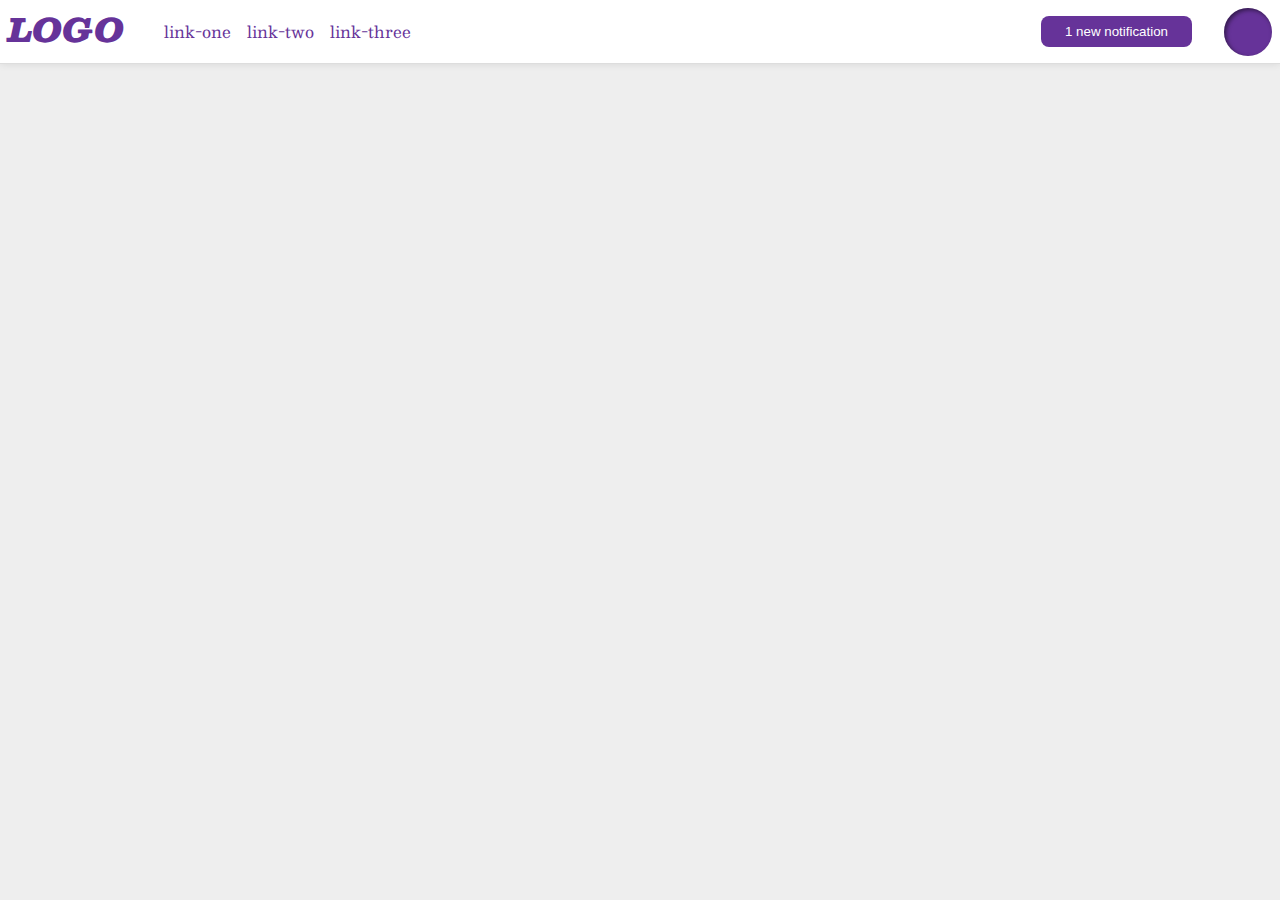
<file: flex/03-flex-header-2/index.html>
<!DOCTYPE html>
<html lang="en">
  <head>
    <meta charset="UTF-8">
    <meta http-equiv="X-UA-Compatible" content="IE=edge">
    <meta name="viewport" content="width=device-width, initial-scale=1.0">
    <title>Flex Header 2</title>
    <link rel="stylesheet" href="style.css">
  </head>
  <body>
    <div class="header">
      <div class="header-l">
        <div class="logo">
          LOGO
        </div>
        <ul class="links">
          <li><a href="google.com">link-one</a></li>
          <li><a href="google.com">link-two</a></li>
          <li><a href="google.com">link-three</a></li>
        </ul>
        </div>
      <div class="header-r">
        <button class="notifications">
          1 new notification
        </button>
        <div class="profile-image"></div>
      </div>
    </div>
  </body>
</html>
</file>
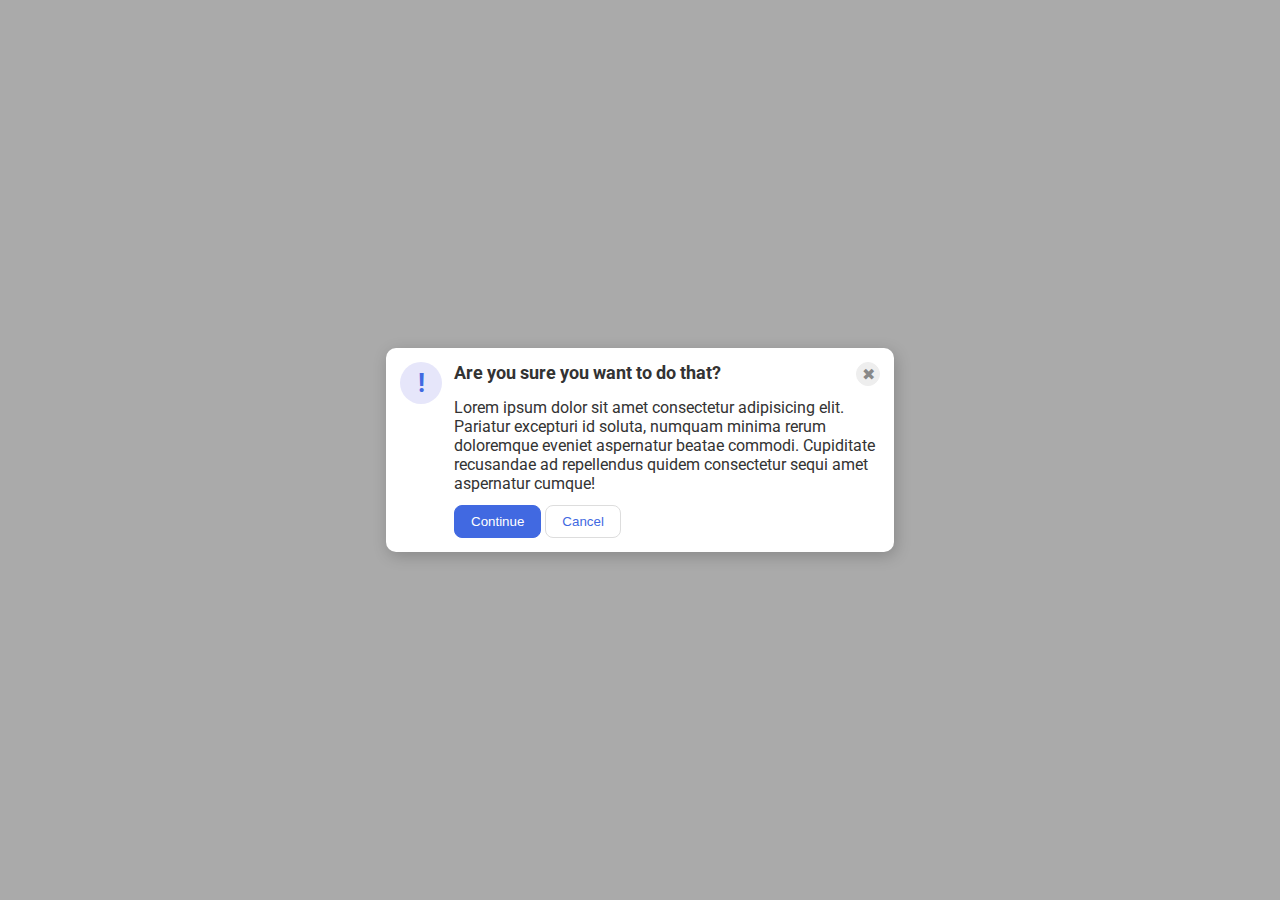
<file: flex/05-flex-modal/index.html>
<!DOCTYPE html>
<html lang="en">
  <head>
    <meta charset="UTF-8">
    <meta http-equiv="X-UA-Compatible" content="IE=edge">
    <meta name="viewport" content="width=device-width, initial-scale=1.0">
    <link rel="stylesheet" href="style.css">
    <title>Modal</title>
  </head>
  <body>
    <div class="modal">
      <div class="icon">!</div>
      <div class="message">
        <div class="top">
          <div class="header">Are you sure you want to do that?</div>
          <button class="close-button">✖</button>
        </div>

        <div class="text">Lorem ipsum dolor sit amet consectetur adipisicing elit. Pariatur excepturi id soluta, numquam minima rerum doloremque eveniet aspernatur beatae commodi. Cupiditate recusandae ad repellendus quidem consectetur sequi amet aspernatur cumque!</div>
	<div class="action">
          <button class="continue">Continue</button>
          <button class="cancel">Cancel</button>
	</div>
      </div>
    </div>
  </body>
</html>
</file>
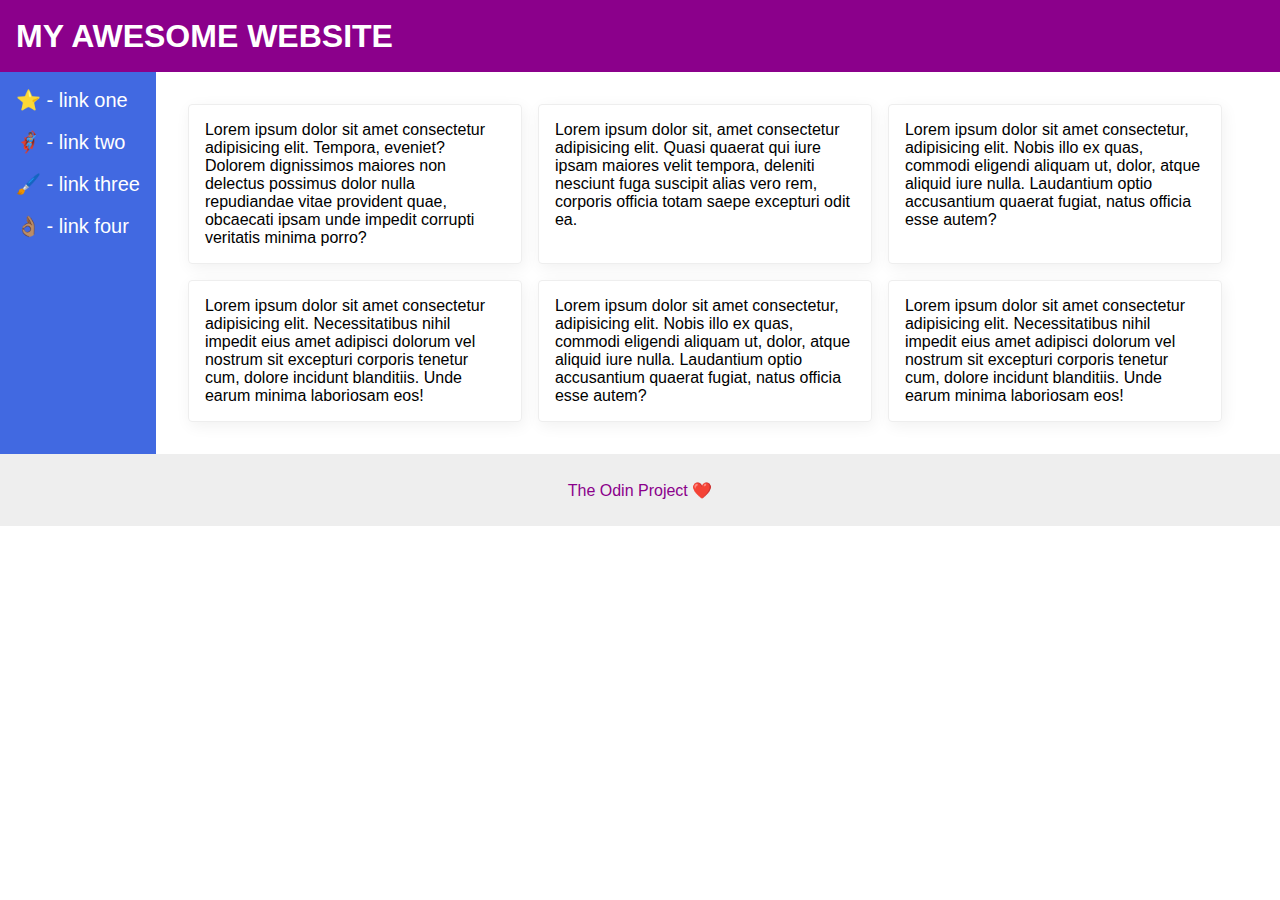
<file: flex/07-flex-layout-2/index.html>
<!DOCTYPE html>
<html lang="en">
  <head>
    <meta charset="UTF-8">
    <meta http-equiv="X-UA-Compatible" content="IE=edge">
    <meta name="viewport" content="width=device-width, initial-scale=1.0">
    <title>The Holy Grail</title>
    <link rel="stylesheet" href="style.css">
  </head>
  <body>
    <div class="header">
      MY AWESOME WEBSITE
    </div>
    
    <div class="content">
      <div class="sidebar">
        <ul>
          <li><a href="#">⭐ - link one</a></li>
          <li><a href="#">🦸🏽‍♂️ - link two</a></li>
          <li><a href="#">🖌️ - link three</a></li>
          <li><a href="#">👌🏽 - link four</a></li>
        </ul>
      </div>

      <div class="cards">
        <div class="card">Lorem ipsum dolor sit amet consectetur adipisicing elit. Tempora, eveniet? Dolorem dignissimos maiores non delectus possimus dolor nulla repudiandae vitae provident quae, obcaecati ipsam unde impedit corrupti veritatis minima porro?</div>
        <div class="card">Lorem ipsum dolor sit, amet consectetur adipisicing elit. Quasi quaerat qui iure ipsam maiores velit tempora, deleniti nesciunt fuga suscipit alias vero rem, corporis officia totam saepe excepturi odit ea.</div>
        <div class="card">Lorem ipsum dolor sit amet consectetur, adipisicing elit. Nobis illo ex quas, commodi eligendi aliquam ut, dolor, atque aliquid iure nulla. Laudantium optio accusantium quaerat fugiat, natus officia esse autem?</div>
        <div class="card">Lorem ipsum dolor sit amet consectetur adipisicing elit. Necessitatibus nihil impedit eius amet adipisci dolorum vel nostrum sit excepturi corporis tenetur cum, dolore incidunt blanditiis. Unde earum minima laboriosam eos!</div>
        <div class="card">Lorem ipsum dolor sit amet consectetur, adipisicing elit. Nobis illo ex quas, commodi eligendi aliquam ut, dolor, atque aliquid iure nulla. Laudantium optio accusantium quaerat fugiat, natus officia esse autem?</div>
        <div class="card">Lorem ipsum dolor sit amet consectetur adipisicing elit. Necessitatibus nihil impedit eius amet adipisci dolorum vel nostrum sit excepturi corporis tenetur cum, dolore incidunt blanditiis. Unde earum minima laboriosam eos!</div>

      </div>
    </div>
    
    <div class="footer">
      The Odin Project ❤️
    </div>
  </body>
</html>
</file>
<file: flex/03-flex-header-2/style.css>
/* this is some magical font-importing.  
you'll learn about it later. */
@import url('https://fonts.googleapis.com/css2?family=Besley:ital,wght@0,400;1,900&display=swap');

body {
  margin: 0;
  background: #eee;
  font-family: Besley, serif;
}

.header {
  background: white;
  border-bottom: 1px solid #ddd;
  box-shadow: 0 0 8px rgba(0,0,0,.1);
  display: flex;
  justify-content: space-between;
  align-items: center;
  padding: 0 8px;
}


.header-l {
  display: flex;
  justify-content: center;
}

.header-r {
  display: flex;
  justify-content: center;
  align-items: center;
  gap: 16px;
}

.profile-image {
  background: rebeccapurple;
  box-shadow: inset 2px 2px 4px rgba(0,0,0,.5);
  border-radius: 50%;
  width: 48px;
  height: 48px;
}

.logo {
  color: rebeccapurple;
  font-size: 32px;
  font-weight: 900;
  font-style: italic;
}

.links {
  display:flex;
  gap: 16px;
}

button {
  border: none;
  border-radius: 8px;
  background: rebeccapurple;
  color: white;
  padding: 8px 24px;
  margin: 16px;
}

a {
  /* this removes the line under our links */
  text-decoration: none;
  color: rebeccapurple;
}

ul {
  list-style-type: none;
}
</file>
<file: flex/05-flex-modal/style.css>
@import url('https://fonts.googleapis.com/css2?family=Roboto:wght@400;700&display=swap');

html, body {
  height: 100%;
}

body {
  font-family: Roboto, sans-serif;
  margin: 0;
  background: #aaa;
  color: #333;
  /* I'll give you this one for free lol */
  display: flex;
  align-items: center;
  justify-content: center;
}

.modal {
  background: white;
  width: 480px;
  border-radius: 10px;
  box-shadow: 2px 4px 16px rgba(0,0,0,.2);
  padding: 14px;
  display:flex;
  gap: 12px
}

.icon {
  color: royalblue;
  font-size: 26px;
  font-weight: 700;
  background: lavender;
  width: 42px;
  height: 42px;
  border-radius: 50%;
  display: flex;
  align-items: center;
  justify-content: center;
  flex-shrink: 0;
}

.message {
  display: flex;
  flex-direction: column;
  gap: 12px;
}

.close-button {
  background: #eee;
  border-radius: 50%;
  color: #888;
  font-weight: 400;
  font-size: 16px;
  height: 24px;
  width: 24px;
  display: flex;
  align-items: center;
  justify-content: center;
  border: 1px solid #eee;
  padding: 0;
}

.top {
  display: flex;
  justify-content: space-between;
}

.header {
  font-size: 18px;
  font-weight: bold;
}

button {
  cursor: pointer;
  padding: 8px 16px;
  border-radius: 8px;
}

button.continue {
  background: royalblue;
  border: 1px solid royalblue;
  color: white;
}

button.cancel {
  background: white;
  border: 1px solid #ddd;
  color: royalblue;
}
</file>
<file: flex/07-flex-layout-2/style.css>
body {
  font-family: -apple-system, BlinkMacSystemFont, 'Segoe UI', Roboto, Oxygen, Ubuntu, Cantarell, 'Open Sans', 'Helvetica Neue', sans-serif;
  margin: 0;
  min-height: 100vh;
}

.header {
  height: 72px;
  background: darkmagenta;
  color: white;
  padding: 0 16px;
  font-size: 32px;
  display: flex;
  align-items: center;
  font-weight: 900;
}

.content {
  display: flex;
}

.cards {
  flex: 5;
  display: flex;
  flex-wrap: wrap;
  margin: 32px;
  gap: 16px;
}

.footer {
  height: 72px;
  background: #eee;
  color: darkmagenta;
  display: flex;
  align-items: center;
  justify-content: center;
}

.sidebar {
  background: royalblue;
  box-sizing: border-box;
  flex-shrink: 0;
  padding: 16px;
}

.card {
  border: 1px solid #eee;
  box-shadow: 2px 4px 16px rgba(0,0,0,.06);
  border-radius: 4px;
  padding: 16px;
  width: 300px;
}

a {
  text-decoration: none;
  font-size: 20px;
  color: white;
}

ul {
  /* this removes the dots on the list items*/
  list-style-type: none;
  display: flex;
  flex-direction: column;
  gap: 18px;
  margin: 0;
  padding: 0;
}
</file>
